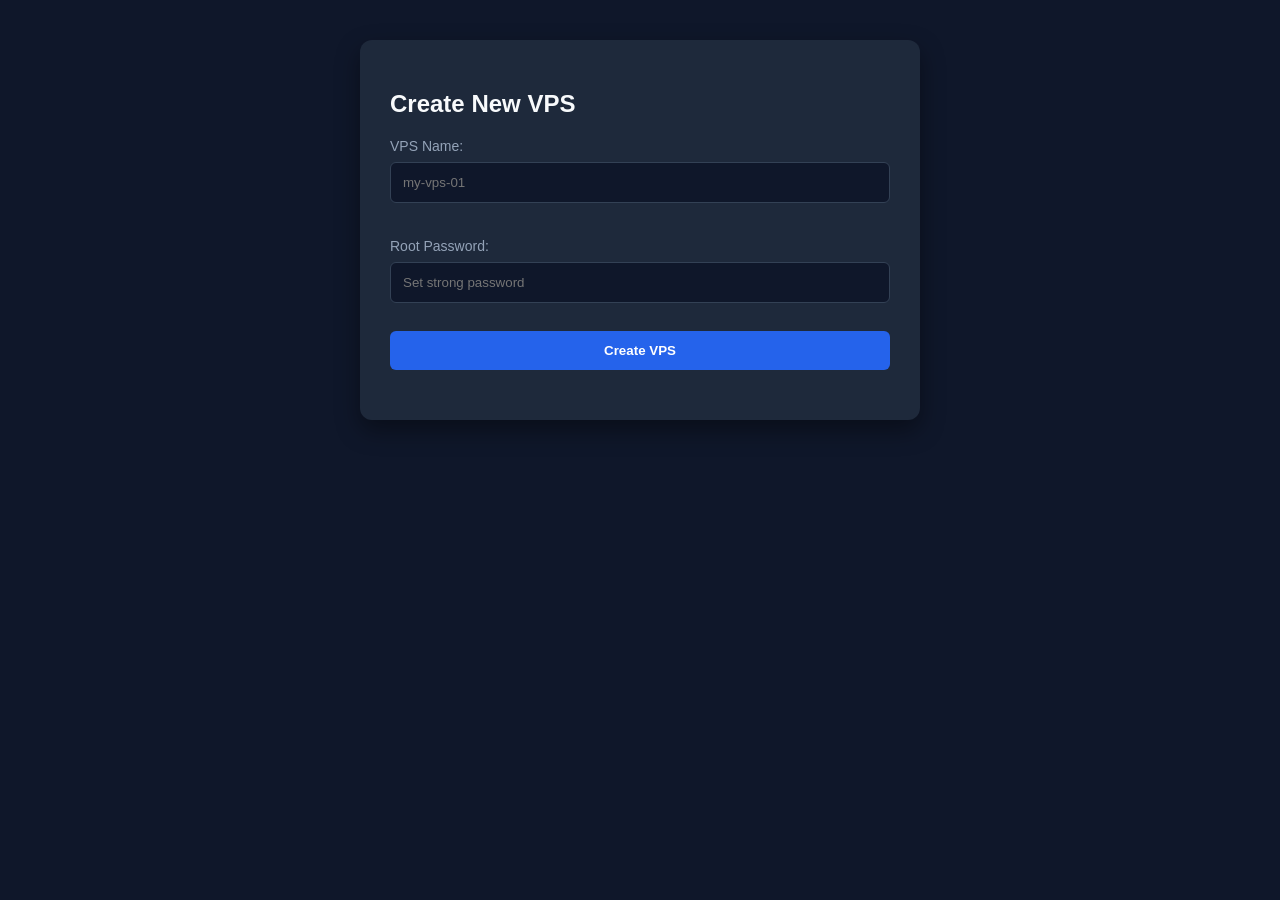
<file: templates/vps.html>
<!DOCTYPE html>
<html lang="en">
<head>
    <meta charset="UTF-8">
    <meta name="viewport" content="width=device-width, initial-scale=1.0">
    <title>Vizion Panel - VPS Management</title>
    <link rel="stylesheet" href="/static/css/omega.css">
</head>
<body>
    <div class="container">
        <h2>Create New VPS</h2>
        <form id="createVpsForm" action="/vps/create" method="POST">
            <label>VPS Name:</label>
            <input type="text" name="vps_name" required placeholder="my-vps-01">

            <label>Root Password:</label>
            <input type="password" name="root_password" required placeholder="Set strong password">

            <button type="submit" class="btn-create">Create VPS</button>
        </form>
    </div>

    <!-- Deployment Loader Modal -->
    <div id="vpsLoaderModal" class="vps-loader-overlay">
        <div class="vps-loader-card">
            <div class="spinner-ring"></div>
            <h3>Deploying Your VPS...</h3>
            <p id="loaderStepText" class="vps-steps-text">Initializing container environment...</p>
            <div class="progress-bar-container">
                <div id="progressBar" class="progress-bar"></div>
            </div>
        </div>
    </div>

    <script src="/static/js/omega.js"></script>
</body>
</html>
</file>
<file: static/css/omega.css>
body {
    font-family: 'Segoe UI', Tahoma, Geneva, Verdana, sans-serif;
    background-color: #0f172a;
    color: #f8fafc;
    margin: 0;
    padding: 40px;
}

.container {
    max-width: 500px;
    margin: 0 auto;
    background: #1e293b;
    padding: 30px;
    border-radius: 12px;
    box-shadow: 0 10px 25px rgba(0,0,0,0.4);
}

label {
    display: block;
    margin-top: 15px;
    color: #94a3b8;
    font-size: 14px;
}

input, button {
    width: 100%;
    padding: 12px;
    margin-top: 8px;
    margin-bottom: 20px;
    border-radius: 6px;
    border: 1px solid #334155;
    background: #0f172a;
    color: #fff;
    box-sizing: border-box;
}

button.btn-create {
    background: #2563eb;
    color: white;
    font-weight: bold;
    cursor: pointer;
    border: none;
    transition: background 0.2s;
}

button.btn-create:hover {
    background: #1d4ed8;
}

.vps-loader-overlay {
    position: fixed;
    top: 0;
    left: 0;
    width: 100%;
    height: 100%;
    background: rgba(15, 23, 42, 0.88);
    display: none;
    justify-content: center;
    align-items: center;
    z-index: 9999;
    backdrop-filter: blur(8px);
}

.vps-loader-card {
    background: #1e293b;
    padding: 35px 30px;
    border-radius: 16px;
    text-align: center;
    color: #f8fafc;
    width: 380px;
    box-shadow: 0 20px 40px rgba(0,0,0,0.6);
    border: 1px solid #334155;
}

.spinner-ring {
    width: 54px;
    height: 54px;
    border: 4px solid #3b82f6;
    border-top: 4px solid transparent;
    border-radius: 50%;
    animation: spin 0.9s linear infinite;
    margin: 0 auto 20px auto;
}

@keyframes spin {
    0% { transform: rotate(0deg); }
    100% { transform: rotate(360deg); }
}

.vps-steps-text {
    font-size: 14px;
    color: #94a3b8;
    margin-top: 12px;
    margin-bottom: 18px;
    min-height: 20px;
}

.progress-bar-container {
    width: 100%;
    height: 6px;
    background: #334155;
    border-radius: 10px;
    overflow: hidden;
}

.progress-bar {
    width: 0%;
    height: 100%;
    background: linear-gradient(90deg, #3b82f6, #06b6d4);
    transition: width 0.4s ease;
}
</file>
